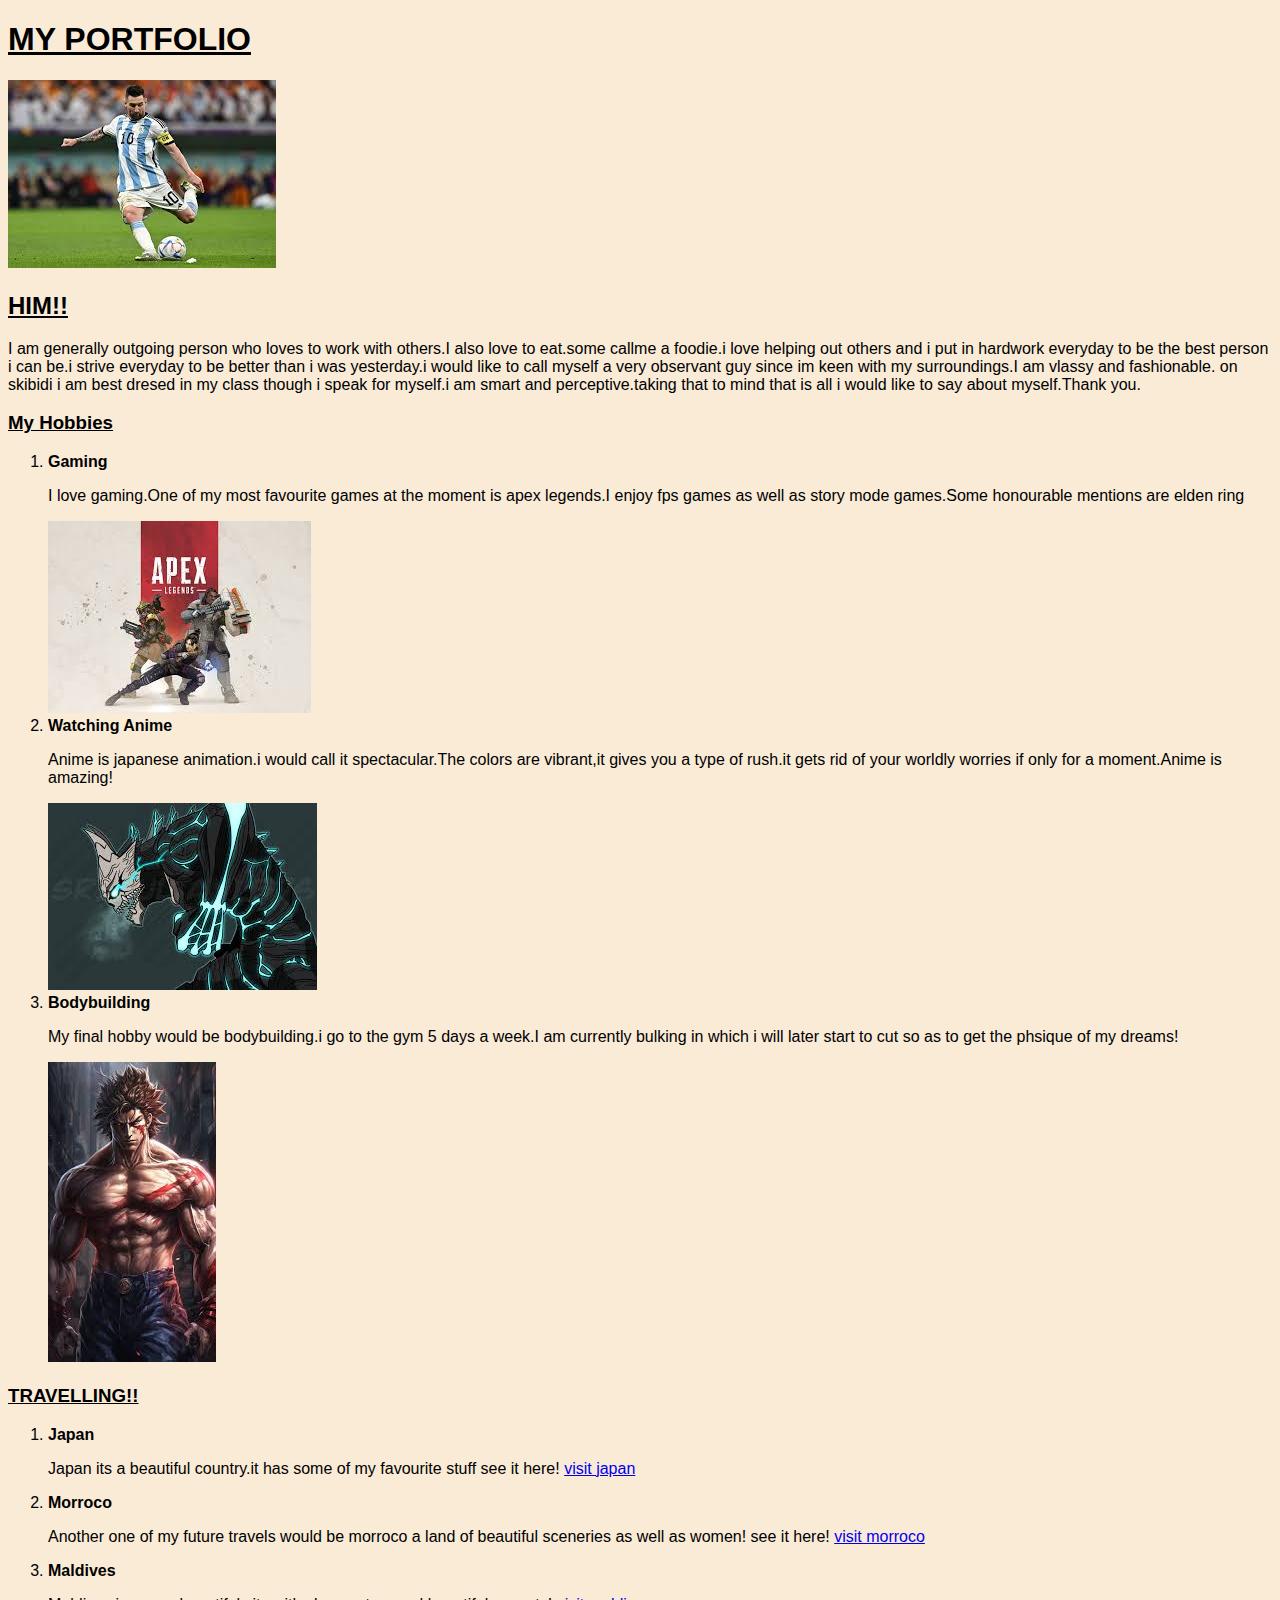
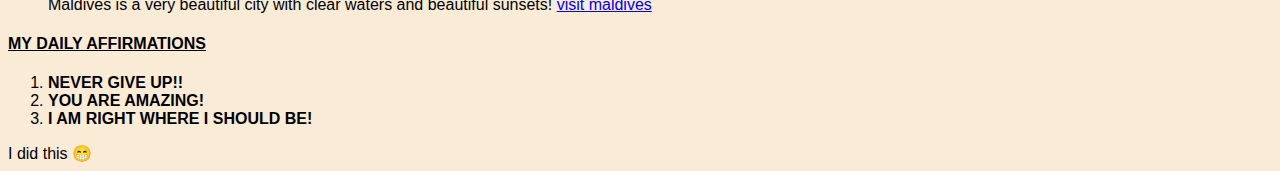
<file: index.html>
<!DOCTYPE html>
<html lang="en">
<head>
    <meta charset="UTF-8">
    <meta name="viewport" content="width=device-width, initial-scale=1.0">
    <title>Ali</title>
    <link rel="stylesheet" href="style2.css">
</head> 
<body>
                      <!-- section1 -->
                           <div class="head">
     <h1>MY PORTFOLIO</h1>
     </div>
    <section>
    <img src="[data-uri]
    " alt="Messi">
    </section>


 <!-- section2 -->
                     <section>
<h2 class="head">HIM!!</h2>
<p>I am generally outgoing person who loves to work with others.I also love to eat.some callme a foodie.i love helping out others and i put in hardwork everyday to be the best person i can be.i strive everyday to be better than i was yesterday.i would like to call myself a very observant guy since im keen with my surroundings.I am vlassy and fashionable. on skibidi i am best dresed in my class though i speak for myself.i am smart and perceptive.taking that to mind that is all i would like to say about myself.Thank you.</p>
</section>


<!-- section3 -->
 <section>
<h3 class="head">My Hobbies</h3>
<ol>
    <li><b>Gaming</b></li>
    <p>I love gaming.One of my most favourite games at the moment is apex legends.I enjoy fps games as well as story mode games.Some honourable mentions are elden ring</p>
<img src="[data-uri]" alt="apex">
    <li><b>Watching Anime</b></li>
    <p>Anime is japanese animation.i would call it spectacular.The colors are vibrant,it gives you a type of rush.it gets rid of your worldly worries if only for a moment.Anime is amazing!</p>
    <img src="[data-uri]" alt="">
    <li><b>Bodybuilding</b></li>
    <p>My final hobby would be bodybuilding.i go to the gym 5 days a week.I am currently bulking in which i will later start to cut so as to get the phsique of my dreams!</p>
    <img src="[data-uri]"
     alt="baki">
</ol>
</section>


<!-- secttion4 -->
 <h3 class="head">TRAVELLING!!</h3>
<ol>
    <li><b>Japan</b></li>
    <p>Japan its a beautiful country.it has some of my favourite stuff
        see it here! <a href="https://www.timeout.com/tokyo/travel/the-most-beautiful-places-in-japan"target="_blank">visit japan</a></p>
    <li><b>Morroco</b></li>
    <p>Another one of my future travels would be morroco a land of beautiful sceneries as well as women!
        see it here! <a href="https://wander-lush.org/most-beautiful-places-in-morocco/"target="_blank">visit morroco</a>
<li><b>Maldives</b></li>
<p>Maldives is a very beautiful city with clear waters and beautiful sunsets! <a href="https://www.istockphoto.com/photos/maldives-landscape"target="_blank">visit maldives</a></p>    
</ol>


<!-- section5 -->
<h4 class="head">MY DAILY AFFIRMATIONS</h4>
<ol>
<li><b>NEVER GIVE UP!!</b></li>
<li><b>YOU ARE AMAZING!</b></li>
<li><b>I AM RIGHT WHERE I SHOULD BE!</b></li>
</ol>
</body>
<footer> I did this &#128513; </footer>
</html>
</file>
<file: style2.css>
.head{
    text-decoration: underline;
}
body{
    background-color: antiquewhite;
    font-family: Verdana, Geneva, Tahoma, sans-serif;
}
</file>
